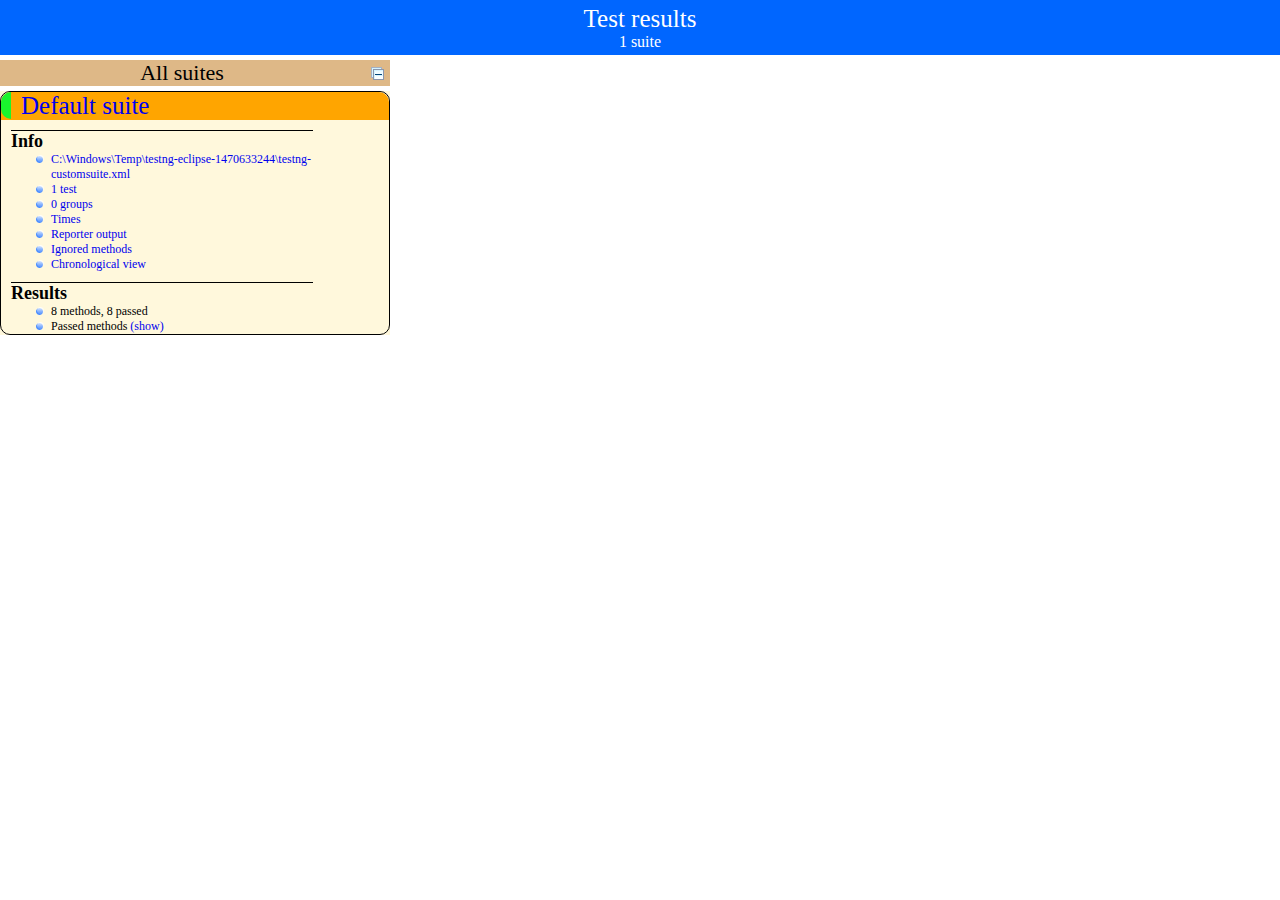
<file: test-output/index.html>
<!DOCTYPE html>

<html>
  <head>
  <title>TestNG reports</title>

    <link type="text/css" href="testng-reports.css" rel="stylesheet" />  
    <script type="text/javascript" src="jquery-1.7.1.min.js"></script>
    <script type="text/javascript" src="testng-reports.js"></script>
    <script type="text/javascript" src="https://www.google.com/jsapi"></script>
    <script type='text/javascript'>
      google.load('visualization', '1', {packages:['table']});
      google.setOnLoadCallback(drawTable);
      var suiteTableInitFunctions = new Array();
      var suiteTableData = new Array();
    </script>
    <!--
      <script type="text/javascript" src="jquery-ui/js/jquery-ui-1.8.16.custom.min.js"></script>
     -->
  </head>

  <body>
    <div class="top-banner-root">
      <span class="top-banner-title-font">Test results</span>
      <br/>
      <span class="top-banner-font-1">1 suite</span>
    </div> <!-- top-banner-root -->
    <div class="navigator-root">
      <div class="navigator-suite-header">
        <span>All suites</span>
        <a href="#" class="collapse-all-link" title="Collapse/expand all the suites">
          <img class="collapse-all-icon" src="collapseall.gif">
          </img> <!-- collapse-all-icon -->
        </a> <!-- collapse-all-link -->
      </div> <!-- navigator-suite-header -->
      <div class="suite">
        <div class="rounded-window">
          <div class="suite-header light-rounded-window-top">
            <a href="#" class="navigator-link" panel-name="suite-Default_suite">
              <span class="suite-name border-passed">Default suite</span>
            </a> <!-- navigator-link -->
          </div> <!-- suite-header light-rounded-window-top -->
          <div class="navigator-suite-content">
            <div class="suite-section-title">
              <span>Info</span>
            </div> <!-- suite-section-title -->
            <div class="suite-section-content">
              <ul>
                <li>
                  <a href="#" class="navigator-link " panel-name="test-xml-Default_suite">
                    <span>C:\Windows\Temp\testng-eclipse-1470633244\testng-customsuite.xml</span>
                  </a> <!-- navigator-link  -->
                </li>
                <li>
                  <a href="#" class="navigator-link " panel-name="testlist-Default_suite">
                    <span class="test-stats">1 test</span>
                  </a> <!-- navigator-link  -->
                </li>
                <li>
                  <a href="#" class="navigator-link " panel-name="group-Default_suite">
                    <span>0 groups</span>
                  </a> <!-- navigator-link  -->
                </li>
                <li>
                  <a href="#" class="navigator-link " panel-name="times-Default_suite">
                    <span>Times</span>
                  </a> <!-- navigator-link  -->
                </li>
                <li>
                  <a href="#" class="navigator-link " panel-name="reporter-Default_suite">
                    <span>Reporter output</span>
                  </a> <!-- navigator-link  -->
                </li>
                <li>
                  <a href="#" class="navigator-link " panel-name="ignored-methods-Default_suite">
                    <span>Ignored methods</span>
                  </a> <!-- navigator-link  -->
                </li>
                <li>
                  <a href="#" class="navigator-link " panel-name="chronological-Default_suite">
                    <span>Chronological view</span>
                  </a> <!-- navigator-link  -->
                </li>
              </ul>
            </div> <!-- suite-section-content -->
            <div class="result-section">
              <div class="suite-section-title">
                <span>Results</span>
              </div> <!-- suite-section-title -->
              <div class="suite-section-content">
                <ul>
                  <li>
                    <span class="method-stats">8 methods,   8 passed</span>
                  </li>
                  <li>
                    <span class="method-list-title passed">Passed methods</span>
                    <span class="show-or-hide-methods passed">
                      <a href="#" panel-name="suite-Default_suite" class="hide-methods passed suite-Default_suite"> (hide)</a> <!-- hide-methods passed suite-Default_suite -->
                      <a href="#" panel-name="suite-Default_suite" class="show-methods passed suite-Default_suite"> (show)</a> <!-- show-methods passed suite-Default_suite -->
                    </span>
                    <div class="method-list-content passed suite-Default_suite">
                      <span>
                        <img width="3%" src="passed.png"/>
                        <a href="#" class="method navigator-link" panel-name="suite-Default_suite" title="baseTest.MainTest" hash-for-method="Scenarios(Fetch_Repair_History, Verifying_fetch repair_telephone number_sample2_TC02)">Scenarios(Fetch_Repair_History, Verifying_fetch repair_telephone number_sample2_TC02)</a> <!-- method navigator-link -->
                      </span>
                      <br/>
                      <span>
                        <img width="3%" src="passed.png"/>
                        <a href="#" class="method navigator-link" panel-name="suite-Default_suite" title="baseTest.MainTest" hash-for-method="Scenarios(Fetch_Repair_History, Valid_Error_message_Invalid_telephone number_symbols_TC08)">Scenarios(Fetch_Repair_History, Valid_Error_message_Invalid_telephone number_symbols_TC08)</a> <!-- method navigator-link -->
                      </span>
                      <br/>
                      <span>
                        <img width="3%" src="passed.png"/>
                        <a href="#" class="method navigator-link" panel-name="suite-Default_suite" title="baseTest.MainTest" hash-for-method="Scenarios(Fetch_Repair_History, Valid_Error_message_Invalid_telephone number_Lessthan10_TC10)">Scenarios(Fetch_Repair_History, Valid_Error_message_Invalid_telephone number_Lessthan10_TC10)</a> <!-- method navigator-link -->
                      </span>
                      <br/>
                      <span>
                        <img width="3%" src="passed.png"/>
                        <a href="#" class="method navigator-link" panel-name="suite-Default_suite" title="baseTest.MainTest" hash-for-method="Scenarios(Fetch_Repair_History, Fetch_Repair_History_TC13)">Scenarios(Fetch_Repair_History, Fetch_Repair_History_TC13)</a> <!-- method navigator-link -->
                      </span>
                      <br/>
                      <span>
                        <img width="3%" src="passed.png"/>
                        <a href="#" class="method navigator-link" panel-name="suite-Default_suite" title="baseTest.MainTest" hash-for-method="Scenarios(Fetch_Repair_History, Valid_Error_message_Invalid_telephone number_null_TC12)">Scenarios(Fetch_Repair_History, Valid_Error_message_Invalid_telephone number_null_TC12)</a> <!-- method navigator-link -->
                      </span>
                      <br/>
                      <span>
                        <img width="3%" src="passed.png"/>
                        <a href="#" class="method navigator-link" panel-name="suite-Default_suite" title="baseTest.MainTest" hash-for-method="Scenarios(Fetch_Repair_History, Valid_Error_message_Invalid_telephone number_alphanumeric_TC07)">Scenarios(Fetch_Repair_History, Valid_Error_message_Invalid_telephone number_alphanumeric_TC07)</a> <!-- method navigator-link -->
                      </span>
                      <br/>
                      <span>
                        <img width="3%" src="passed.png"/>
                        <a href="#" class="method navigator-link" panel-name="suite-Default_suite" title="baseTest.MainTest" hash-for-method="Scenarios(Fetch_Repair_History, Valid_Error_message_Invalid_telephone number_empty_TC13)">Scenarios(Fetch_Repair_History, Valid_Error_message_Invalid_telephone number_empty_TC13)</a> <!-- method navigator-link -->
                      </span>
                      <br/>
                      <span>
                        <img width="3%" src="passed.png"/>
                        <a href="#" class="method navigator-link" panel-name="suite-Default_suite" title="baseTest.MainTest" hash-for-method="Scenarios(Fetch_Repair_History, Valid_Error_message_Invalid_telephone number_Morethan10_TC09)">Scenarios(Fetch_Repair_History, Valid_Error_message_Invalid_telephone number_Morethan10_TC09)</a> <!-- method navigator-link -->
                      </span>
                      <br/>
                    </div> <!-- method-list-content passed suite-Default_suite -->
                  </li>
                </ul>
              </div> <!-- suite-section-content -->
            </div> <!-- result-section -->
          </div> <!-- navigator-suite-content -->
        </div> <!-- rounded-window -->
      </div> <!-- suite -->
    </div> <!-- navigator-root -->
    <div class="wrapper">
      <div class="main-panel-root">
        <div panel-name="suite-Default_suite" class="panel Default_suite">
          <div class="suite-Default_suite-class-passed">
            <div class="main-panel-header rounded-window-top">
              <img src="passed.png"/>
              <span class="class-name">baseTest.MainTest</span>
            </div> <!-- main-panel-header rounded-window-top -->
            <div class="main-panel-content rounded-window-bottom">
              <div class="method">
                <div class="method-content">
                  <a name="Scenarios(Fetch_Repair_History, Verifying_fetch repair_telephone number_sample2_TC02)">
                  </a> <!-- Scenarios(Fetch_Repair_History, Verifying_fetch repair_telephone number_sample2_TC02) -->
                  <span class="method-name">Scenarios</span>
                  <span class="parameters">(Fetch_Repair_History, Verifying_fetch repair_telephone number_sample2_TC02)</span>
                </div> <!-- method-content -->
              </div> <!-- method -->
              <div class="method">
                <div class="method-content">
                  <a name="Scenarios(Fetch_Repair_History, Valid_Error_message_Invalid_telephone number_symbols_TC08)">
                  </a> <!-- Scenarios(Fetch_Repair_History, Valid_Error_message_Invalid_telephone number_symbols_TC08) -->
                  <span class="method-name">Scenarios</span>
                  <span class="parameters">(Fetch_Repair_History, Valid_Error_message_Invalid_telephone number_symbols_TC08)</span>
                </div> <!-- method-content -->
              </div> <!-- method -->
              <div class="method">
                <div class="method-content">
                  <a name="Scenarios(Fetch_Repair_History, Valid_Error_message_Invalid_telephone number_Lessthan10_TC10)">
                  </a> <!-- Scenarios(Fetch_Repair_History, Valid_Error_message_Invalid_telephone number_Lessthan10_TC10) -->
                  <span class="method-name">Scenarios</span>
                  <span class="parameters">(Fetch_Repair_History, Valid_Error_message_Invalid_telephone number_Lessthan10_TC10)</span>
                </div> <!-- method-content -->
              </div> <!-- method -->
              <div class="method">
                <div class="method-content">
                  <a name="Scenarios(Fetch_Repair_History, Fetch_Repair_History_TC13)">
                  </a> <!-- Scenarios(Fetch_Repair_History, Fetch_Repair_History_TC13) -->
                  <span class="method-name">Scenarios</span>
                  <span class="parameters">(Fetch_Repair_History, Fetch_Repair_History_TC13)</span>
                </div> <!-- method-content -->
              </div> <!-- method -->
              <div class="method">
                <div class="method-content">
                  <a name="Scenarios(Fetch_Repair_History, Valid_Error_message_Invalid_telephone number_null_TC12)">
                  </a> <!-- Scenarios(Fetch_Repair_History, Valid_Error_message_Invalid_telephone number_null_TC12) -->
                  <span class="method-name">Scenarios</span>
                  <span class="parameters">(Fetch_Repair_History, Valid_Error_message_Invalid_telephone number_null_TC12)</span>
                </div> <!-- method-content -->
              </div> <!-- method -->
              <div class="method">
                <div class="method-content">
                  <a name="Scenarios(Fetch_Repair_History, Valid_Error_message_Invalid_telephone number_alphanumeric_TC07)">
                  </a> <!-- Scenarios(Fetch_Repair_History, Valid_Error_message_Invalid_telephone number_alphanumeric_TC07) -->
                  <span class="method-name">Scenarios</span>
                  <span class="parameters">(Fetch_Repair_History, Valid_Error_message_Invalid_telephone number_alphanumeric_TC07)</span>
                </div> <!-- method-content -->
              </div> <!-- method -->
              <div class="method">
                <div class="method-content">
                  <a name="Scenarios(Fetch_Repair_History, Valid_Error_message_Invalid_telephone number_empty_TC13)">
                  </a> <!-- Scenarios(Fetch_Repair_History, Valid_Error_message_Invalid_telephone number_empty_TC13) -->
                  <span class="method-name">Scenarios</span>
                  <span class="parameters">(Fetch_Repair_History, Valid_Error_message_Invalid_telephone number_empty_TC13)</span>
                </div> <!-- method-content -->
              </div> <!-- method -->
              <div class="method">
                <div class="method-content">
                  <a name="Scenarios(Fetch_Repair_History, Valid_Error_message_Invalid_telephone number_Morethan10_TC09)">
                  </a> <!-- Scenarios(Fetch_Repair_History, Valid_Error_message_Invalid_telephone number_Morethan10_TC09) -->
                  <span class="method-name">Scenarios</span>
                  <span class="parameters">(Fetch_Repair_History, Valid_Error_message_Invalid_telephone number_Morethan10_TC09)</span>
                </div> <!-- method-content -->
              </div> <!-- method -->
            </div> <!-- main-panel-content rounded-window-bottom -->
          </div> <!-- suite-Default_suite-class-passed -->
        </div> <!-- panel Default_suite -->
        <div panel-name="test-xml-Default_suite" class="panel">
          <div class="main-panel-header rounded-window-top">
            <span class="header-content">C:\Windows\Temp\testng-eclipse-1470633244\testng-customsuite.xml</span>
          </div> <!-- main-panel-header rounded-window-top -->
          <div class="main-panel-content rounded-window-bottom">
            <pre>
&lt;?xml version=&quot;1.0&quot; encoding=&quot;UTF-8&quot;?&gt;
&lt;!DOCTYPE suite SYSTEM &quot;http://testng.org/testng-1.0.dtd&quot;&gt;
&lt;suite guice-stage=&quot;DEVELOPMENT&quot; name=&quot;Default suite&quot;&gt;
  &lt;test verbose=&quot;2&quot; name=&quot;Default test&quot;&gt;
    &lt;classes&gt;
      &lt;class name=&quot;baseTest.MainTest&quot;/&gt;
    &lt;/classes&gt;
  &lt;/test&gt; &lt;!-- Default test --&gt;
&lt;/suite&gt; &lt;!-- Default suite --&gt;
            </pre>
          </div> <!-- main-panel-content rounded-window-bottom -->
        </div> <!-- panel -->
        <div panel-name="testlist-Default_suite" class="panel">
          <div class="main-panel-header rounded-window-top">
            <span class="header-content">Tests for Default suite</span>
          </div> <!-- main-panel-header rounded-window-top -->
          <div class="main-panel-content rounded-window-bottom">
            <ul>
              <li>
                <span class="test-name">Default test (1 class)</span>
              </li>
            </ul>
          </div> <!-- main-panel-content rounded-window-bottom -->
        </div> <!-- panel -->
        <div panel-name="group-Default_suite" class="panel">
          <div class="main-panel-header rounded-window-top">
            <span class="header-content">Groups for Default suite</span>
          </div> <!-- main-panel-header rounded-window-top -->
          <div class="main-panel-content rounded-window-bottom">
          </div> <!-- main-panel-content rounded-window-bottom -->
        </div> <!-- panel -->
        <div panel-name="times-Default_suite" class="panel">
          <div class="main-panel-header rounded-window-top">
            <span class="header-content">Times for Default suite</span>
          </div> <!-- main-panel-header rounded-window-top -->
          <div class="main-panel-content rounded-window-bottom">
            <div class="times-div">
              <script type="text/javascript">
suiteTableInitFunctions.push('tableData_Default_suite');
function tableData_Default_suite() {
var data = new google.visualization.DataTable();
data.addColumn('number', 'Number');
data.addColumn('string', 'Method');
data.addColumn('string', 'Class');
data.addColumn('number', 'Time (ms)');
data.addRows(8);
data.setCell(0, 0, 0)
data.setCell(0, 1, 'Scenarios')
data.setCell(0, 2, 'baseTest.MainTest')
data.setCell(0, 3, 444);
data.setCell(1, 0, 1)
data.setCell(1, 1, 'Scenarios')
data.setCell(1, 2, 'baseTest.MainTest')
data.setCell(1, 3, 124);
data.setCell(2, 0, 2)
data.setCell(2, 1, 'Scenarios')
data.setCell(2, 2, 'baseTest.MainTest')
data.setCell(2, 3, 92);
data.setCell(3, 0, 3)
data.setCell(3, 1, 'Scenarios')
data.setCell(3, 2, 'baseTest.MainTest')
data.setCell(3, 3, 83);
data.setCell(4, 0, 4)
data.setCell(4, 1, 'Scenarios')
data.setCell(4, 2, 'baseTest.MainTest')
data.setCell(4, 3, 81);
data.setCell(5, 0, 5)
data.setCell(5, 1, 'Scenarios')
data.setCell(5, 2, 'baseTest.MainTest')
data.setCell(5, 3, 53);
data.setCell(6, 0, 6)
data.setCell(6, 1, 'Scenarios')
data.setCell(6, 2, 'baseTest.MainTest')
data.setCell(6, 3, 21);
data.setCell(7, 0, 7)
data.setCell(7, 1, 'Scenarios')
data.setCell(7, 2, 'baseTest.MainTest')
data.setCell(7, 3, 12);
window.suiteTableData['Default_suite']= { tableData: data, tableDiv: 'times-div-Default_suite'}
return data;
}
              </script>
              <span class="suite-total-time">Total running time: 910 ms</span>
              <div id="times-div-Default_suite">
              </div> <!-- times-div-Default_suite -->
            </div> <!-- times-div -->
          </div> <!-- main-panel-content rounded-window-bottom -->
        </div> <!-- panel -->
        <div panel-name="reporter-Default_suite" class="panel">
          <div class="main-panel-header rounded-window-top">
            <span class="header-content">Reporter output for Default suite</span>
          </div> <!-- main-panel-header rounded-window-top -->
          <div class="main-panel-content rounded-window-bottom">
            <div class="reporter-method-div">
              <span class="reporter-method-name">Scenarios(Fetch_Repair_History, Verifying_fetch repair_telephone number_sample2_TC02)</span>
              <div class="reporter-method-output-div">
                <span class="reporter-method-output">Fetch_Repair_History_Verifying_fetch repair_telephone number_sample2_TC02</span>
              </div> <!-- reporter-method-output-div -->
            </div> <!-- reporter-method-div -->
            <div class="reporter-method-div">
              <span class="reporter-method-name">Scenarios(Fetch_Repair_History, Valid_Error_message_Invalid_telephone number_symbols_TC08)</span>
              <div class="reporter-method-output-div">
                <span class="reporter-method-output">Fetch_Repair_History_Valid_Error_message_Invalid_telephone number_symbols_TC08</span>
              </div> <!-- reporter-method-output-div -->
            </div> <!-- reporter-method-div -->
            <div class="reporter-method-div">
              <span class="reporter-method-name">Scenarios(Fetch_Repair_History, Valid_Error_message_Invalid_telephone number_Lessthan10_TC10)</span>
              <div class="reporter-method-output-div">
                <span class="reporter-method-output">Fetch_Repair_History_Valid_Error_message_Invalid_telephone number_Lessthan10_TC10</span>
              </div> <!-- reporter-method-output-div -->
            </div> <!-- reporter-method-div -->
            <div class="reporter-method-div">
              <span class="reporter-method-name">Scenarios(Fetch_Repair_History, Fetch_Repair_History_TC13)</span>
              <div class="reporter-method-output-div">
                <span class="reporter-method-output">Fetch_Repair_History_Fetch_Repair_History_TC13</span>
              </div> <!-- reporter-method-output-div -->
            </div> <!-- reporter-method-div -->
            <div class="reporter-method-div">
              <span class="reporter-method-name">Scenarios(Fetch_Repair_History, Valid_Error_message_Invalid_telephone number_null_TC12)</span>
              <div class="reporter-method-output-div">
                <span class="reporter-method-output">Fetch_Repair_History_Valid_Error_message_Invalid_telephone number_null_TC12</span>
              </div> <!-- reporter-method-output-div -->
            </div> <!-- reporter-method-div -->
            <div class="reporter-method-div">
              <span class="reporter-method-name">Scenarios(Fetch_Repair_History, Valid_Error_message_Invalid_telephone number_alphanumeric_TC07)</span>
              <div class="reporter-method-output-div">
                <span class="reporter-method-output">Fetch_Repair_History_Valid_Error_message_Invalid_telephone number_alphanumeric_TC07</span>
              </div> <!-- reporter-method-output-div -->
            </div> <!-- reporter-method-div -->
            <div class="reporter-method-div">
              <span class="reporter-method-name">Scenarios(Fetch_Repair_History, Valid_Error_message_Invalid_telephone number_empty_TC13)</span>
              <div class="reporter-method-output-div">
                <span class="reporter-method-output">Fetch_Repair_History_Valid_Error_message_Invalid_telephone number_empty_TC13</span>
              </div> <!-- reporter-method-output-div -->
            </div> <!-- reporter-method-div -->
            <div class="reporter-method-div">
              <span class="reporter-method-name">Scenarios(Fetch_Repair_History, Valid_Error_message_Invalid_telephone number_Morethan10_TC09)</span>
              <div class="reporter-method-output-div">
                <span class="reporter-method-output">Fetch_Repair_History_Valid_Error_message_Invalid_telephone number_Morethan10_TC09</span>
              </div> <!-- reporter-method-output-div -->
            </div> <!-- reporter-method-div -->
          </div> <!-- main-panel-content rounded-window-bottom -->
        </div> <!-- panel -->
        <div panel-name="ignored-methods-Default_suite" class="panel">
          <div class="main-panel-header rounded-window-top">
            <span class="header-content">0 ignored methods</span>
          </div> <!-- main-panel-header rounded-window-top -->
          <div class="main-panel-content rounded-window-bottom">
          </div> <!-- main-panel-content rounded-window-bottom -->
        </div> <!-- panel -->
        <div panel-name="chronological-Default_suite" class="panel">
          <div class="main-panel-header rounded-window-top">
            <span class="header-content">Methods in chronological order</span>
          </div> <!-- main-panel-header rounded-window-top -->
          <div class="main-panel-content rounded-window-bottom">
            <div class="chronological-class">
              <div class="chronological-class-name">baseTest.MainTest</div> <!-- chronological-class-name -->
              <div class="configuration-test before">
                <span class="method-name">startReport</span>
                <span class="method-start">0 ms</span>
              </div> <!-- configuration-test before -->
              <div class="test-method">
                <span class="method-name">Scenarios(Fetch_Repair_History, Verifying_fetch repair_telephone number_sample2_TC02)</span>
                <span class="method-start">163 ms</span>
              </div> <!-- test-method -->
              <div class="configuration-method after">
                <span class="method-name">getResult([TestResult name=Scenarios status=SUCCESS method=MainTest.Scenarios(java.lang.String, java.lang.Stri...)</span>
                <span class="method-start">640 ms</span>
              </div> <!-- configuration-method after -->
              <div class="test-method">
                <span class="method-name">Scenarios(Fetch_Repair_History, Valid_Error_message_Invalid_telephone number_alphanumeric_TC07)</span>
                <span class="method-start">835 ms</span>
              </div> <!-- test-method -->
              <div class="configuration-method after">
                <span class="method-name">getResult([TestResult name=Scenarios status=SUCCESS method=MainTest.Scenarios(java.lang.String, java.lang.Stri...)</span>
                <span class="method-start">905 ms</span>
              </div> <!-- configuration-method after -->
              <div class="test-method">
                <span class="method-name">Scenarios(Fetch_Repair_History, Valid_Error_message_Invalid_telephone number_symbols_TC08)</span>
                <span class="method-start">956 ms</span>
              </div> <!-- test-method -->
              <div class="configuration-method after">
                <span class="method-name">getResult([TestResult name=Scenarios status=SUCCESS method=MainTest.Scenarios(java.lang.String, java.lang.Stri...)</span>
                <span class="method-start">1068 ms</span>
              </div> <!-- configuration-method after -->
              <div class="test-method">
                <span class="method-name">Scenarios(Fetch_Repair_History, Valid_Error_message_Invalid_telephone number_Morethan10_TC09)</span>
                <span class="method-start">1158 ms</span>
              </div> <!-- test-method -->
              <div class="configuration-method after">
                <span class="method-name">getResult([TestResult name=Scenarios status=SUCCESS method=MainTest.Scenarios(java.lang.String, java.lang.Stri...)</span>
                <span class="method-start">1248 ms</span>
              </div> <!-- configuration-method after -->
              <div class="test-method">
                <span class="method-name">Scenarios(Fetch_Repair_History, Valid_Error_message_Invalid_telephone number_Lessthan10_TC10)</span>
                <span class="method-start">1308 ms</span>
              </div> <!-- test-method -->
              <div class="configuration-method after">
                <span class="method-name">getResult([TestResult name=Scenarios status=SUCCESS method=MainTest.Scenarios(java.lang.String, java.lang.Stri...)</span>
                <span class="method-start">1411 ms</span>
              </div> <!-- configuration-method after -->
              <div class="test-method">
                <span class="method-name">Scenarios(Fetch_Repair_History, Valid_Error_message_Invalid_telephone number_null_TC12)</span>
                <span class="method-start">1444 ms</span>
              </div> <!-- test-method -->
              <div class="configuration-method after">
                <span class="method-name">getResult([TestResult name=Scenarios status=SUCCESS method=MainTest.Scenarios(java.lang.String, java.lang.Stri...)</span>
                <span class="method-start">1588 ms</span>
              </div> <!-- configuration-method after -->
              <div class="test-method">
                <span class="method-name">Scenarios(Fetch_Repair_History, Valid_Error_message_Invalid_telephone number_empty_TC13)</span>
                <span class="method-start">1618 ms</span>
              </div> <!-- test-method -->
              <div class="configuration-method after">
                <span class="method-name">getResult([TestResult name=Scenarios status=SUCCESS method=MainTest.Scenarios(java.lang.String, java.lang.Stri...)</span>
                <span class="method-start">1649 ms</span>
              </div> <!-- configuration-method after -->
              <div class="test-method">
                <span class="method-name">Scenarios(Fetch_Repair_History, Fetch_Repair_History_TC13)</span>
                <span class="method-start">1676 ms</span>
              </div> <!-- test-method -->
              <div class="configuration-method after">
                <span class="method-name">getResult([TestResult name=Scenarios status=SUCCESS method=MainTest.Scenarios(java.lang.String, java.lang.Stri...)</span>
                <span class="method-start">1714 ms</span>
              </div> <!-- configuration-method after -->
              <div class="configuration-test after">
                <span class="method-name">endreport</span>
                <span class="method-start">1822 ms</span>
              </div> <!-- configuration-test after -->
          </div> <!-- main-panel-content rounded-window-bottom -->
        </div> <!-- panel -->
      </div> <!-- main-panel-root -->
    </div> <!-- wrapper -->
  </body>
</html>
</file>
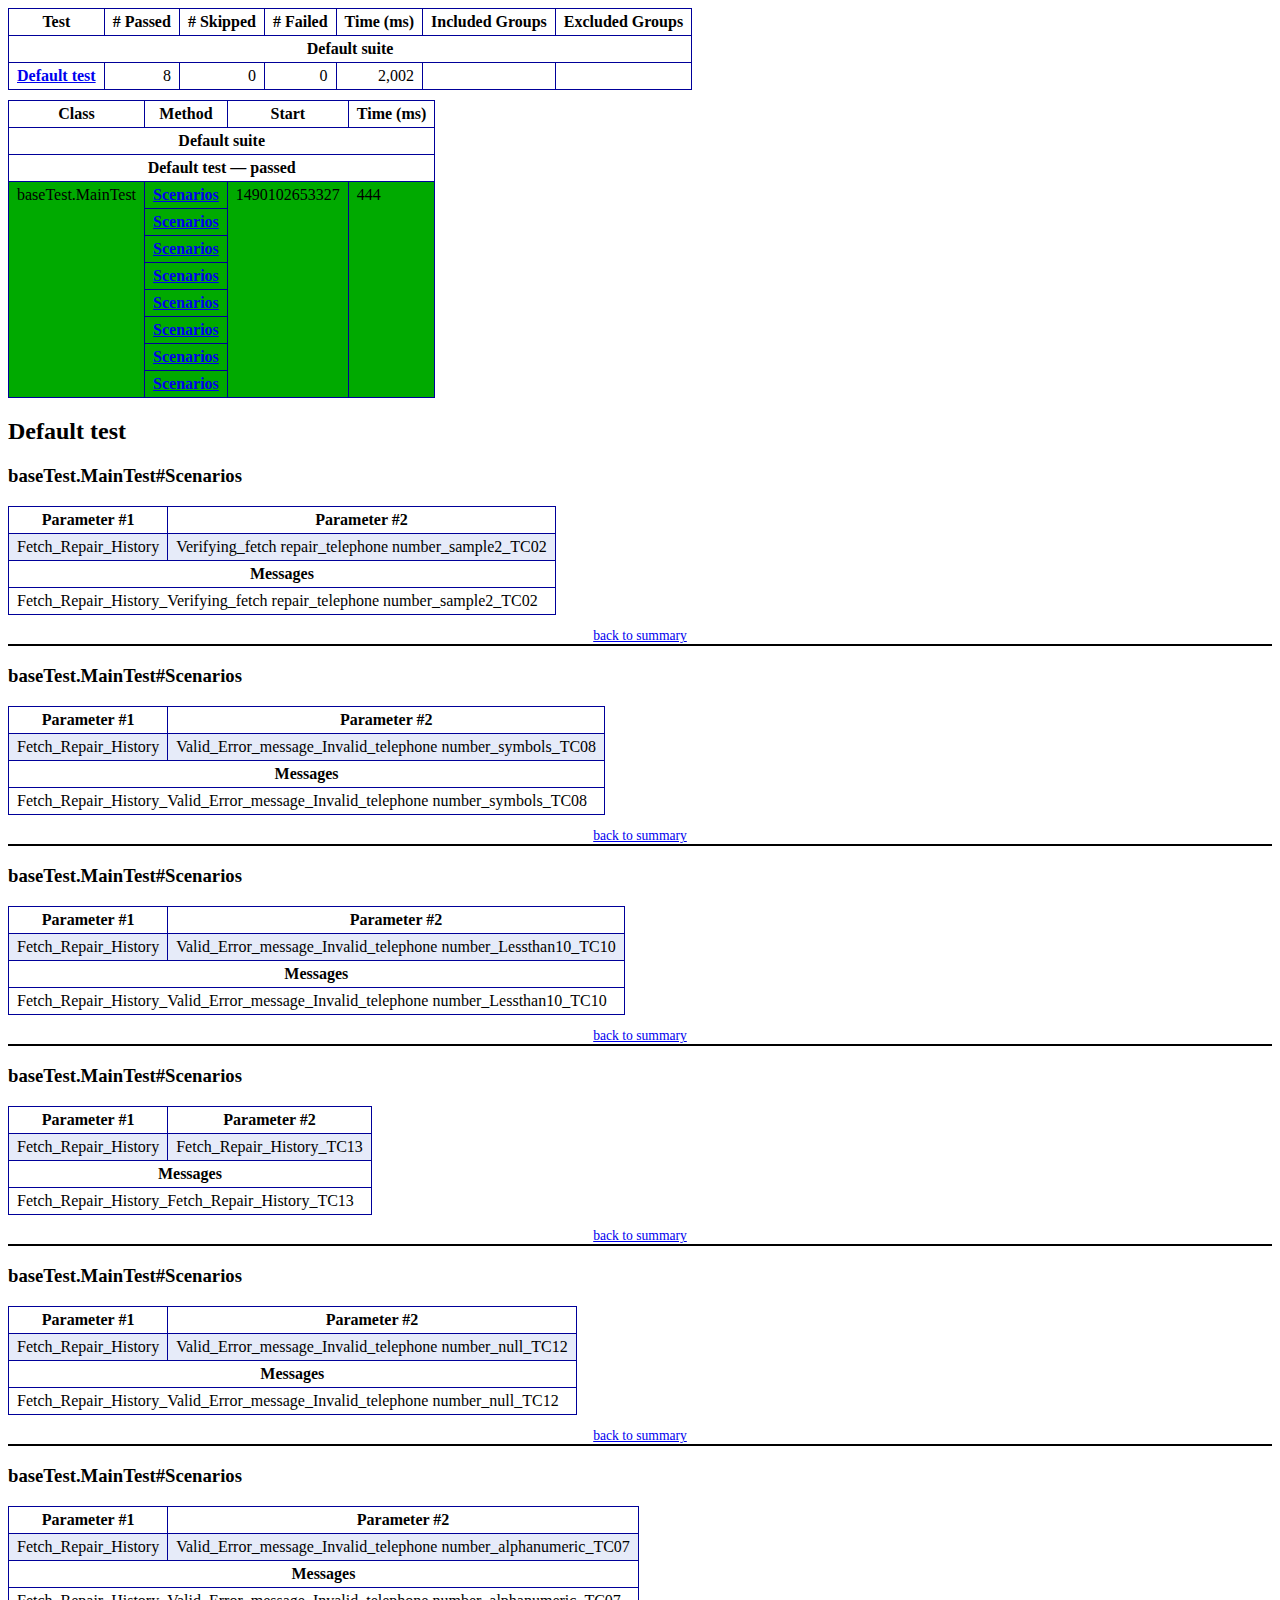
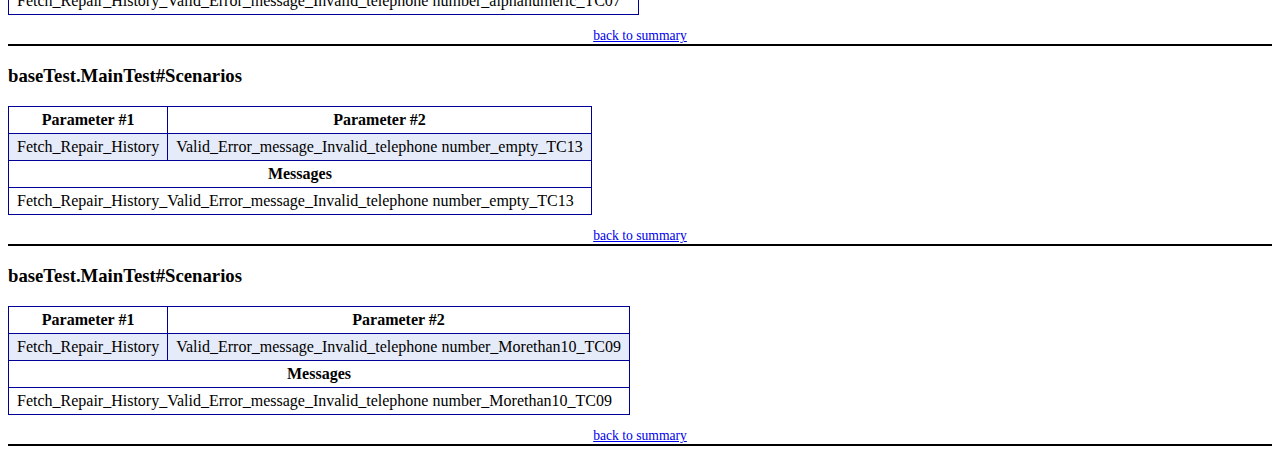
<file: test-output/emailable-report.html>
<!DOCTYPE html PUBLIC "-//W3C//DTD XHTML 1.1//EN" "http://www.w3.org/TR/xhtml11/DTD/xhtml11.dtd">
<html xmlns="http://www.w3.org/1999/xhtml"><head><title>TestNG Report</title><style type="text/css">table {margin-bottom:10px;border-collapse:collapse;empty-cells:show}th,td {border:1px solid #009;padding:.25em .5em}th {vertical-align:bottom}td {vertical-align:top}table a {font-weight:bold}.stripe td {background-color: #E6EBF9}.num {text-align:right}.passedodd td {background-color: #3F3}.passedeven td {background-color: #0A0}.skippedodd td {background-color: #DDD}.skippedeven td {background-color: #CCC}.failedodd td,.attn {background-color: #F33}.failedeven td,.stripe .attn {background-color: #D00}.stacktrace {white-space:pre;font-family:monospace}.totop {font-size:85%;text-align:center;border-bottom:2px solid #000}</style></head><body><table><tr><th>Test</th><th># Passed</th><th># Skipped</th><th># Failed</th><th>Time (ms)</th><th>Included Groups</th><th>Excluded Groups</th></tr><tr><th colspan="7">Default suite</th></tr><tr><td><a href="#t0">Default test</a></td><td class="num">8</td><td class="num">0</td><td class="num">0</td><td class="num">2,002</td><td></td><td></td></tr></table><table><thead><tr><th>Class</th><th>Method</th><th>Start</th><th>Time (ms)</th></tr></thead><tbody><tr><th colspan="4">Default suite</th></tr></tbody><tbody id="t0"><tr><th colspan="4">Default test &#8212; passed</th></tr><tr class="passedeven"><td rowspan="8">baseTest.MainTest</td><td><a href="#m0">Scenarios</a></td><td rowspan="8">1490102653327</td><td rowspan="8">444</td></tr><tr class="passedeven"><td><a href="#m1">Scenarios</a></td></tr><tr class="passedeven"><td><a href="#m2">Scenarios</a></td></tr><tr class="passedeven"><td><a href="#m3">Scenarios</a></td></tr><tr class="passedeven"><td><a href="#m4">Scenarios</a></td></tr><tr class="passedeven"><td><a href="#m5">Scenarios</a></td></tr><tr class="passedeven"><td><a href="#m6">Scenarios</a></td></tr><tr class="passedeven"><td><a href="#m7">Scenarios</a></td></tr></tbody></table><h2>Default test</h2><h3 id="m0">baseTest.MainTest#Scenarios</h3><table class="result"><tr class="param"><th>Parameter #1</th><th>Parameter #2</th></tr><tr class="param stripe"><td>Fetch_Repair_History</td><td>Verifying_fetch repair_telephone number_sample2_TC02</td></tr><tr><th colspan="2">Messages</th></tr><tr><td colspan="2"><div class="messages">Fetch_Repair_History_Verifying_fetch repair_telephone number_sample2_TC02</div></td></tr></table><p class="totop"><a href="#summary">back to summary</a></p><h3 id="m1">baseTest.MainTest#Scenarios</h3><table class="result"><tr class="param"><th>Parameter #1</th><th>Parameter #2</th></tr><tr class="param stripe"><td>Fetch_Repair_History</td><td>Valid_Error_message_Invalid_telephone number_symbols_TC08</td></tr><tr><th colspan="2">Messages</th></tr><tr><td colspan="2"><div class="messages">Fetch_Repair_History_Valid_Error_message_Invalid_telephone number_symbols_TC08</div></td></tr></table><p class="totop"><a href="#summary">back to summary</a></p><h3 id="m2">baseTest.MainTest#Scenarios</h3><table class="result"><tr class="param"><th>Parameter #1</th><th>Parameter #2</th></tr><tr class="param stripe"><td>Fetch_Repair_History</td><td>Valid_Error_message_Invalid_telephone number_Lessthan10_TC10</td></tr><tr><th colspan="2">Messages</th></tr><tr><td colspan="2"><div class="messages">Fetch_Repair_History_Valid_Error_message_Invalid_telephone number_Lessthan10_TC10</div></td></tr></table><p class="totop"><a href="#summary">back to summary</a></p><h3 id="m3">baseTest.MainTest#Scenarios</h3><table class="result"><tr class="param"><th>Parameter #1</th><th>Parameter #2</th></tr><tr class="param stripe"><td>Fetch_Repair_History</td><td>Fetch_Repair_History_TC13</td></tr><tr><th colspan="2">Messages</th></tr><tr><td colspan="2"><div class="messages">Fetch_Repair_History_Fetch_Repair_History_TC13</div></td></tr></table><p class="totop"><a href="#summary">back to summary</a></p><h3 id="m4">baseTest.MainTest#Scenarios</h3><table class="result"><tr class="param"><th>Parameter #1</th><th>Parameter #2</th></tr><tr class="param stripe"><td>Fetch_Repair_History</td><td>Valid_Error_message_Invalid_telephone number_null_TC12</td></tr><tr><th colspan="2">Messages</th></tr><tr><td colspan="2"><div class="messages">Fetch_Repair_History_Valid_Error_message_Invalid_telephone number_null_TC12</div></td></tr></table><p class="totop"><a href="#summary">back to summary</a></p><h3 id="m5">baseTest.MainTest#Scenarios</h3><table class="result"><tr class="param"><th>Parameter #1</th><th>Parameter #2</th></tr><tr class="param stripe"><td>Fetch_Repair_History</td><td>Valid_Error_message_Invalid_telephone number_alphanumeric_TC07</td></tr><tr><th colspan="2">Messages</th></tr><tr><td colspan="2"><div class="messages">Fetch_Repair_History_Valid_Error_message_Invalid_telephone number_alphanumeric_TC07</div></td></tr></table><p class="totop"><a href="#summary">back to summary</a></p><h3 id="m6">baseTest.MainTest#Scenarios</h3><table class="result"><tr class="param"><th>Parameter #1</th><th>Parameter #2</th></tr><tr class="param stripe"><td>Fetch_Repair_History</td><td>Valid_Error_message_Invalid_telephone number_empty_TC13</td></tr><tr><th colspan="2">Messages</th></tr><tr><td colspan="2"><div class="messages">Fetch_Repair_History_Valid_Error_message_Invalid_telephone number_empty_TC13</div></td></tr></table><p class="totop"><a href="#summary">back to summary</a></p><h3 id="m7">baseTest.MainTest#Scenarios</h3><table class="result"><tr class="param"><th>Parameter #1</th><th>Parameter #2</th></tr><tr class="param stripe"><td>Fetch_Repair_History</td><td>Valid_Error_message_Invalid_telephone number_Morethan10_TC09</td></tr><tr><th colspan="2">Messages</th></tr><tr><td colspan="2"><div class="messages">Fetch_Repair_History_Valid_Error_message_Invalid_telephone number_Morethan10_TC09</div></td></tr></table><p class="totop"><a href="#summary">back to summary</a></p></body></html>
</file>
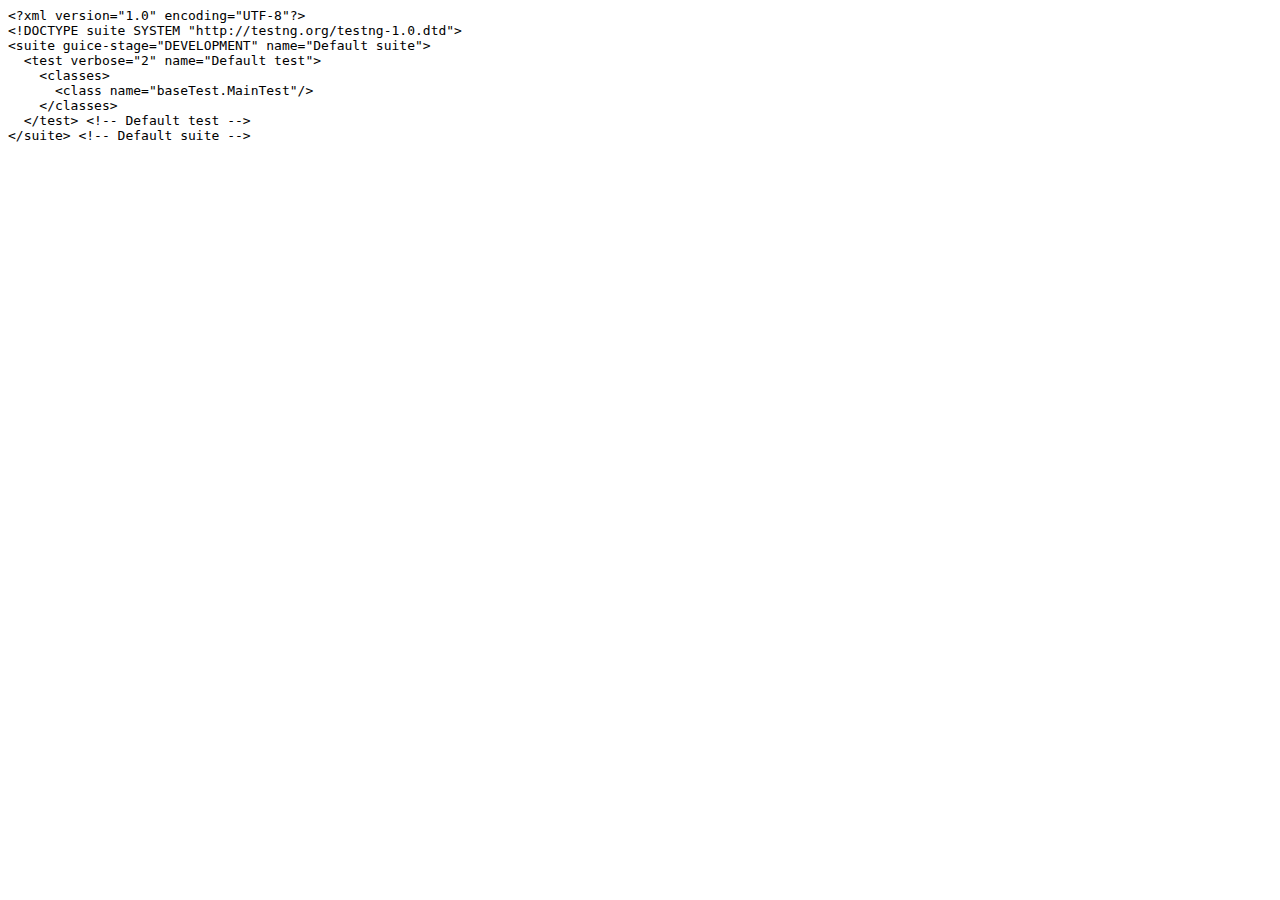
<file: test-output/old/Default suite/testng.xml.html>
<html><head><title>testng.xml for Default suite</title></head><body><tt>&lt;?xml&nbsp;version="1.0"&nbsp;encoding="UTF-8"?&gt;<br/>&lt;!DOCTYPE&nbsp;suite&nbsp;SYSTEM&nbsp;"http://testng.org/testng-1.0.dtd"&gt;<br/>&lt;suite&nbsp;guice-stage="DEVELOPMENT"&nbsp;name="Default&nbsp;suite"&gt;<br/>&nbsp;&nbsp;&lt;test&nbsp;verbose="2"&nbsp;name="Default&nbsp;test"&gt;<br/>&nbsp;&nbsp;&nbsp;&nbsp;&lt;classes&gt;<br/>&nbsp;&nbsp;&nbsp;&nbsp;&nbsp;&nbsp;&lt;class&nbsp;name="baseTest.MainTest"/&gt;<br/>&nbsp;&nbsp;&nbsp;&nbsp;&lt;/classes&gt;<br/>&nbsp;&nbsp;&lt;/test&gt;&nbsp;&lt;!--&nbsp;Default&nbsp;test&nbsp;--&gt;<br/>&lt;/suite&gt;&nbsp;&lt;!--&nbsp;Default&nbsp;suite&nbsp;--&gt;<br/></tt></body></html>
</file>
<file: test-output/testng-reports.css>
body {
    margin: 0px 0px 5px 5px;
}

ul {
    margin: 0px;
}

li {
    list-style-type: none;
}

a {
    text-decoration: none;
}

a:hover {
    text-decoration: underline;
}

.navigator-selected {
    background: #ffa500;
}

.wrapper {
    position: absolute;
    top: 60px;
    bottom: 0;
    left: 400px;
    right: 0;
    overflow: auto;
}

.navigator-root {
    position: absolute;
    top: 60px;
    bottom: 0;
    left: 0;
    width: 400px;
    overflow-y: auto;
}

.suite {
    margin: 0px 10px 10px 0px;
    background-color: #fff8dc;
}

.suite-name {
    padding-left: 10px;
    font-size: 25px;
    font-family: Times;
}

.main-panel-header {
    padding: 5px;
    background-color: #9FB4D9; //afeeee;
    font-family: monospace;
    font-size: 18px;
}

.main-panel-content {
    padding: 5px;
    margin-bottom: 10px;
    background-color: #DEE8FC; //d0ffff;
}

.rounded-window {
    border-radius: 10px;
    border-style: solid;
    border-width: 1px;
}

.rounded-window-top {
    border-top-right-radius: 10px 10px;
    border-top-left-radius: 10px 10px;
    border-style: solid;
    border-width: 1px;
    overflow: auto;
}

.light-rounded-window-top {
    border-top-right-radius: 10px 10px;
    border-top-left-radius: 10px 10px;
}

.rounded-window-bottom {
    border-style: solid;
    border-width: 0px 1px 1px 1px;
    border-bottom-right-radius: 10px 10px;
    border-bottom-left-radius: 10px 10px;
    overflow: auto;
}

.method-name {
    font-size: 12px;
    font-family: monospace;
}

.method-content {
    border-style: solid;
    border-width: 0px 0px 1px 0px;
    margin-bottom: 10;
    padding-bottom: 5px;
    width: 80%;
}

.parameters {
    font-size: 14px;
    font-family: monospace;
}

.stack-trace {
    white-space: pre;
    font-family: monospace;
    font-size: 12px;
    font-weight: bold;
    margin-top: 0px;
    margin-left: 20px;
}

.testng-xml {
    font-family: monospace;
}

.method-list-content {
    margin-left: 10px;
}

.navigator-suite-content {
    margin-left: 10px;
    font: 12px 'Lucida Grande';
}

.suite-section-title {
    margin-top: 10px;
    width: 80%;
    border-style: solid;
    border-width: 1px 0px 0px 0px;
    font-family: Times;
    font-size: 18px;
    font-weight: bold;
}

.suite-section-content {
    list-style-image: url(bullet_point.png);
}

.top-banner-root {
    position: absolute;
    top: 0;
    height: 45px;
    left: 0;
    right: 0;
    padding: 5px;
    margin: 0px 0px 5px 0px;
    background-color: #0066ff;
    font-family: Times;
    color: #fff;
    text-align: center;
}

.top-banner-title-font {
    font-size: 25px;
}

.test-name {
    font-family: 'Lucida Grande';
    font-size: 16px;
}

.suite-icon {
    padding: 5px;
    float: right;
    height: 20;
}

.test-group {
    font: 20px 'Lucida Grande';
    margin: 5px 5px 10px 5px;
    border-width: 0px 0px 1px 0px;
    border-style: solid;
    padding: 5px;
}

.test-group-name {
    font-weight: bold;
}

.method-in-group {
    font-size: 16px;
    margin-left: 80px;
}

table.google-visualization-table-table {
    width: 100%;
}

.reporter-method-name {
    font-size: 14px;
    font-family: monospace;
}

.reporter-method-output-div {
    padding: 5px;
    margin: 0px 0px 5px 20px;
    font-size: 12px;
    font-family: monospace;
    border-width: 0px 0px 0px 1px;
    border-style: solid;
}

.ignored-class-div {
    font-size: 14px;
    font-family: monospace;
}

.ignored-methods-div {
    padding: 5px;
    margin: 0px 0px 5px 20px;
    font-size: 12px;
    font-family: monospace;
    border-width: 0px 0px 0px 1px;
    border-style: solid;
}

.border-failed {
    border-top-left-radius: 10px 10px;
    border-bottom-left-radius: 10px 10px;
    border-style: solid;
    border-width: 0px 0px 0px 10px;
    border-color: #f00;
}

.border-skipped {
    border-top-left-radius: 10px 10px;
    border-bottom-left-radius: 10px 10px;
    border-style: solid;
    border-width: 0px 0px 0px 10px;
    border-color: #edc600;
}

.border-passed {
    border-top-left-radius: 10px 10px;
    border-bottom-left-radius: 10px 10px;
    border-style: solid;
    border-width: 0px 0px 0px 10px;
    border-color: #19f52d;
}

.times-div {
    text-align: center;
    padding: 5px;
}

.suite-total-time {
    font: 16px 'Lucida Grande';
}

.configuration-suite {
    margin-left: 20px;
}

.configuration-test {
    margin-left: 40px;
}

.configuration-class {
    margin-left: 60px;
}

.configuration-method {
    margin-left: 80px;
}

.test-method {
    margin-left: 100px;
}

.chronological-class {
    background-color: #0ccff;
    border-style: solid;
    border-width: 0px 0px 1px 1px;
}

.method-start {
    float: right;
}

.chronological-class-name {
    padding: 0px 0px 0px 5px;
    color: #008;
}

.after, .before, .test-method {
    font-family: monospace;
    font-size: 14px;
}

.navigator-suite-header {
    font-size: 22px;
    margin: 0px 10px 5px 0px;
    background-color: #deb887;
    text-align: center;
}

.collapse-all-icon {
    padding: 5px;
    float: right;
}
</file>
